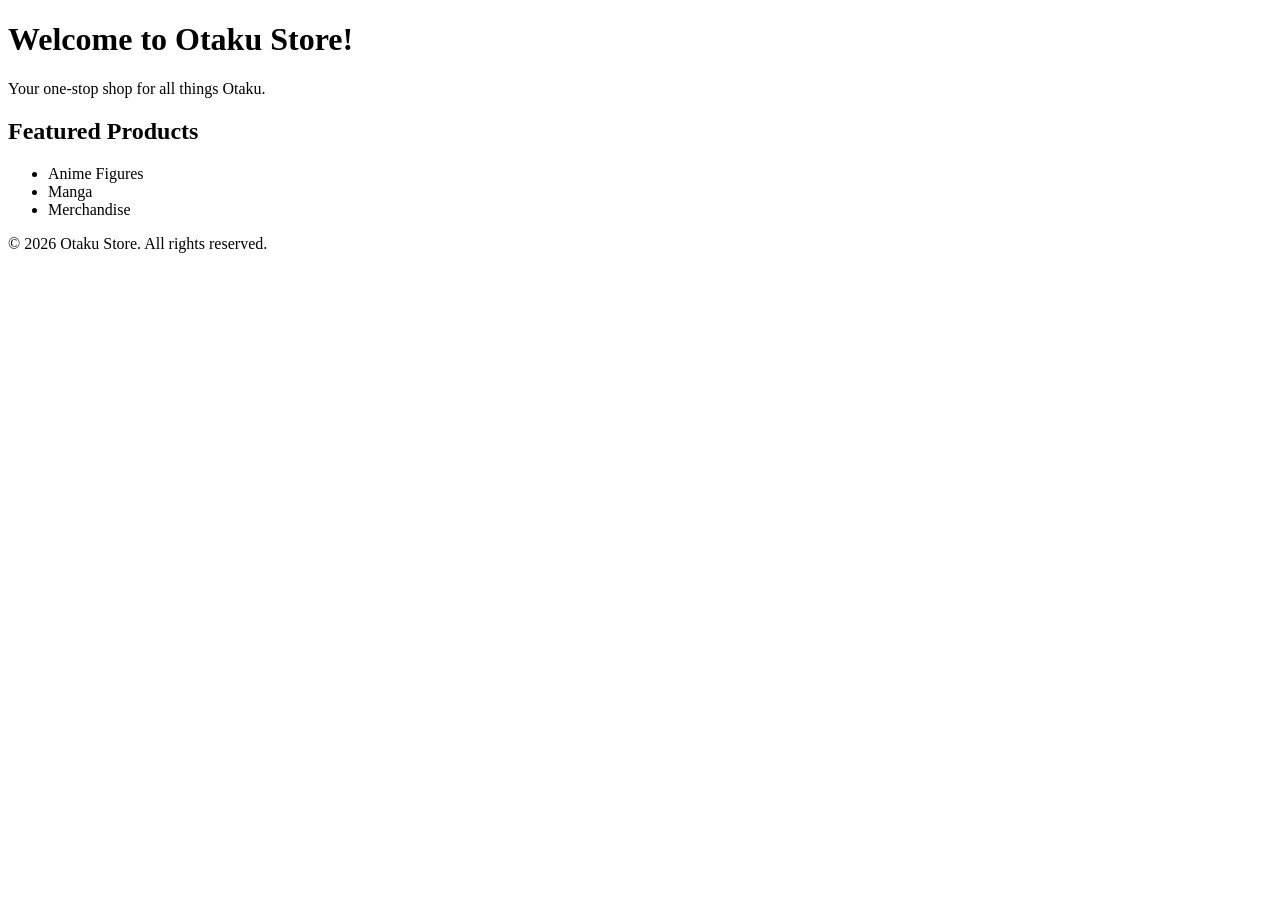
<file: index.html>
<!DOCTYPE html>
<html lang="en">
<head>
    <meta charset="UTF-8">
    <meta name="viewport" content="width=device-width, initial-scale=1.0">
    <title>Welcome to Otaku Store</title>
</head>
<body>
    <header>
        <h1>Welcome to Otaku Store!</h1>
        <p>Your one-stop shop for all things Otaku.</p>
    </header>
    <main>
        <section>
            <h2>Featured Products</h2>
            <ul>
                <li>Anime Figures</li>
                <li>Manga</li>
                <li>Merchandise</li>
            </ul>
        </section>
    </main>
    <footer>
        <p>&copy; 2026 Otaku Store. All rights reserved.</p>
    </footer>
</body>
</html>
</file>
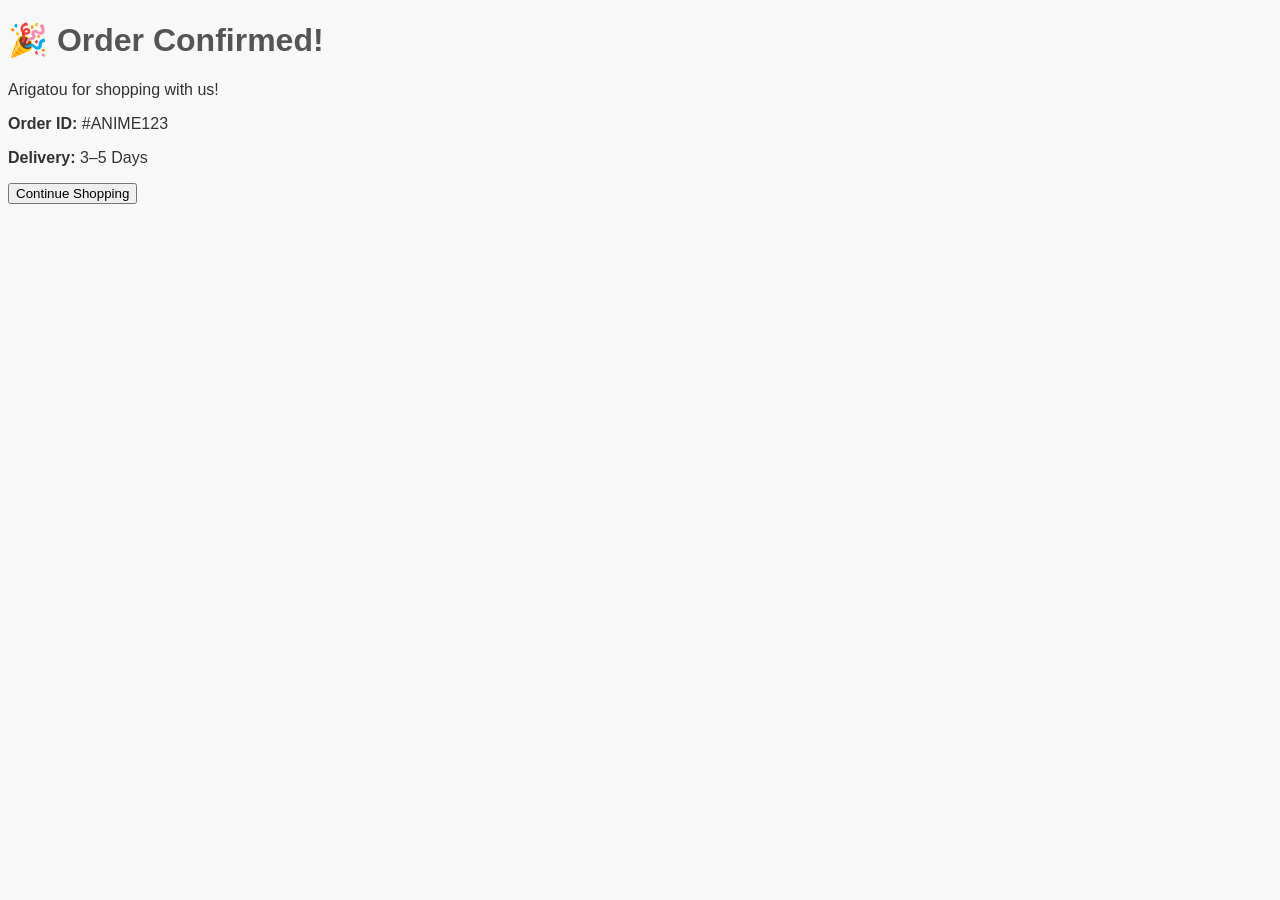
<file: thankyou.html>
<!DOCTYPE html>
<html>
<head>
  <title>Thank You</title>
  <link rel="stylesheet" href="style.css">
</head>
<body>

<div class="thankyou">
  <h1>🎉 Order Confirmed!</h1>
  <p>Arigatou for shopping with us!</p>

  <div class="box">
    <p><strong>Order ID:</strong> #ANIME123</p>
    <p><strong>Delivery:</strong> 3–5 Days</p>
  </div>

  <button onclick="window.location.href='index.html'">
    Continue Shopping
  </button>
</div>

</body>
</html>
</file>
<file: style.css>
/* Add your CSS styling rules here */

body {
    font-family: Arial, sans-serif;
    background-color: #f8f8f8;
    color: #333;
}

h1, h2, h3 {
    color: #555;
}
</file>
